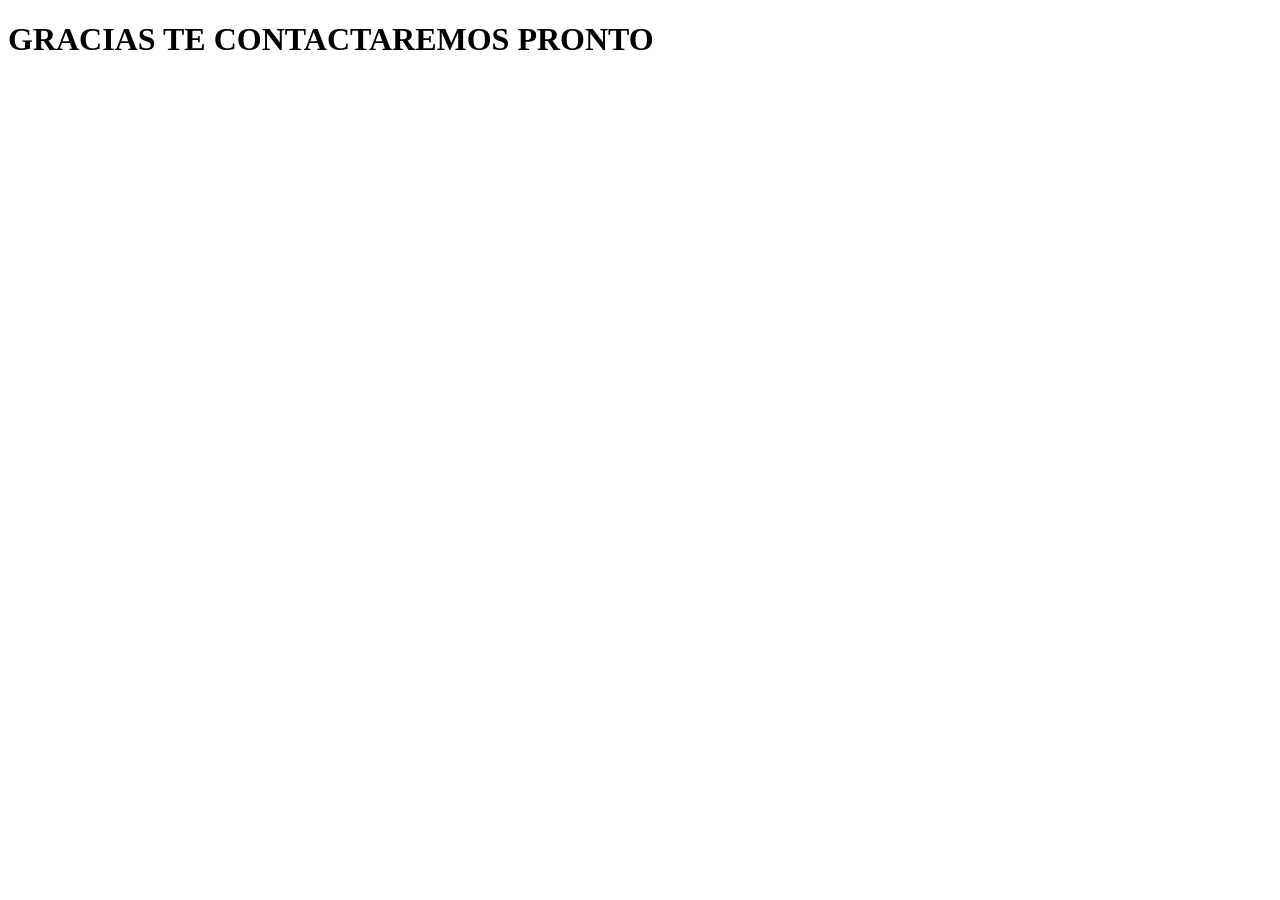
<file: gracias.html>
<!DOCTYPE html>
<html lang="en">
<head>
    <meta charset="UTF-8">
    <meta name="viewport" content="width=device-width, initial-scale=1.0">
    <title>Document</title>
</head>
<body>
    <h1>GRACIAS TE CONTACTAREMOS PRONTO</h1>
</body>
</html>
</file>
